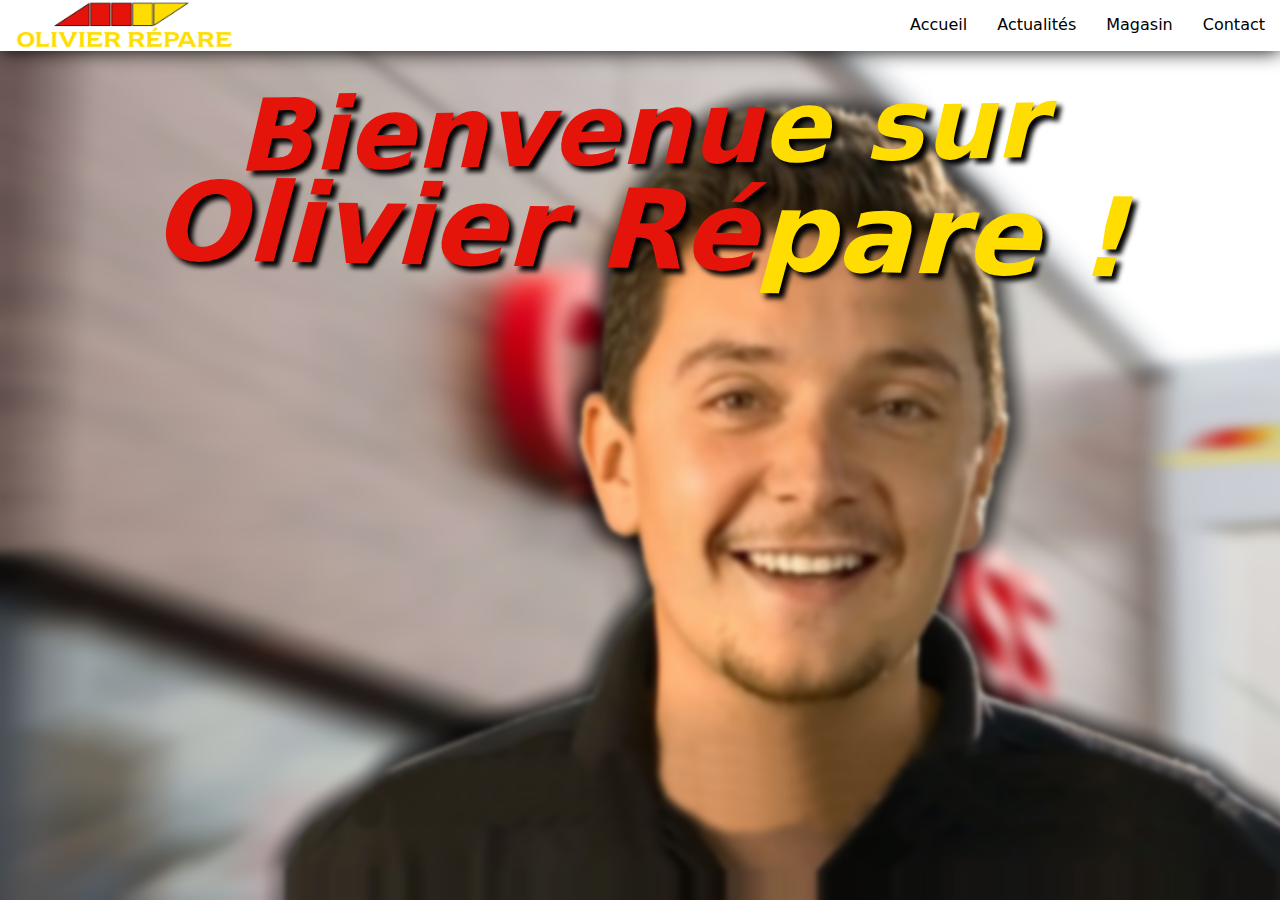
<file: index.html>
<!DOCTYPE html>

<html lang="fr">

<head>
    <script type="text/javascript" src="scripts/main.js" defer></script>

    <link rel="stylesheet" type="text/css" href="style.css">

    <link rel="apple-touch-icon" sizes="180x180" href="img/favicons/apple-touch-icon.png">
    <link rel="icon" type="image/png" sizes="32x32" href="img/favicons/favicon-32x32.png">
    <link rel="icon" type="image/png" sizes="16x16" href="img/favicons/favicon-16x16.png">
    <link rel="manifest" href="img/favicons/site.webmanifest">

    <title>
        Olivier Répare | Spécialiste de la clim' et de la résine spécial
    </title>

    <meta charset="utf-8">
    <meta name="viewport" content="width=device-width initial-scale=1.0">

    <meta name="title" content="Olivier Répare | Spécialiste de la clim' et de la résine spécial">
    <meta name="description"
        content="Olivier répare ou remplace votre clim' ou votre pare prise si l'impact est plus petit qu'une pièce de 2€ partout en France. 0€ avance de frais (franchise non comprise). Site non officiel et non affilié à Carglass !">
    <meta name="keywords" content="carglass, olivier, ytp fr">
    <meta name="language" content="FR">

    <meta property="og:title" content="🚗 Carglass Répare | Spécialiste de la clim' et de la résine spécial">
    <meta property="og:description"
        content="Olivier répare ou remplace votre clim' ou votre pare prise si l'impact est plus petit qu'une pièce de 2€ partout en France. 0€ avance de frais (franchise non comprise). Site non officiel et non affilié à Carglass !">
    <meta property="og:type" content="website">
    <meta property="og:url" content="http://olivier-repare.rf.gd">
    <meta property="og:image" content="http://olivier-repare.rf.gd/img/Background.png">
    <meta name="theme-color" content="#cf0000">

    <meta name="twitter:card" content="summary_large_image">
</head>

<body>
    <nav class="menu"></nav>

    <main>
        <h2 class="title">
            <span class="red">Bienvenu</span><span class="yellow">e sur</span>
        </h2>

        <h1 class="title"><span class="red">Olivier Ré</span><span class="yellow">pare !</span>
        </h1>
    </main>
</body>

</html>

<style>
    body {
        background-image: url("img/Background.png");
        background-repeat: no-repeat;
        background-attachment: fixed;
        background-size: cover;
        user-select: none;
        -webkit-user-select: none;
        -khtml-user-select: none;
        -moz-user-select: none;
        -ms-user-select: none;
        overflow: hidden;
    }
</style>
</file>
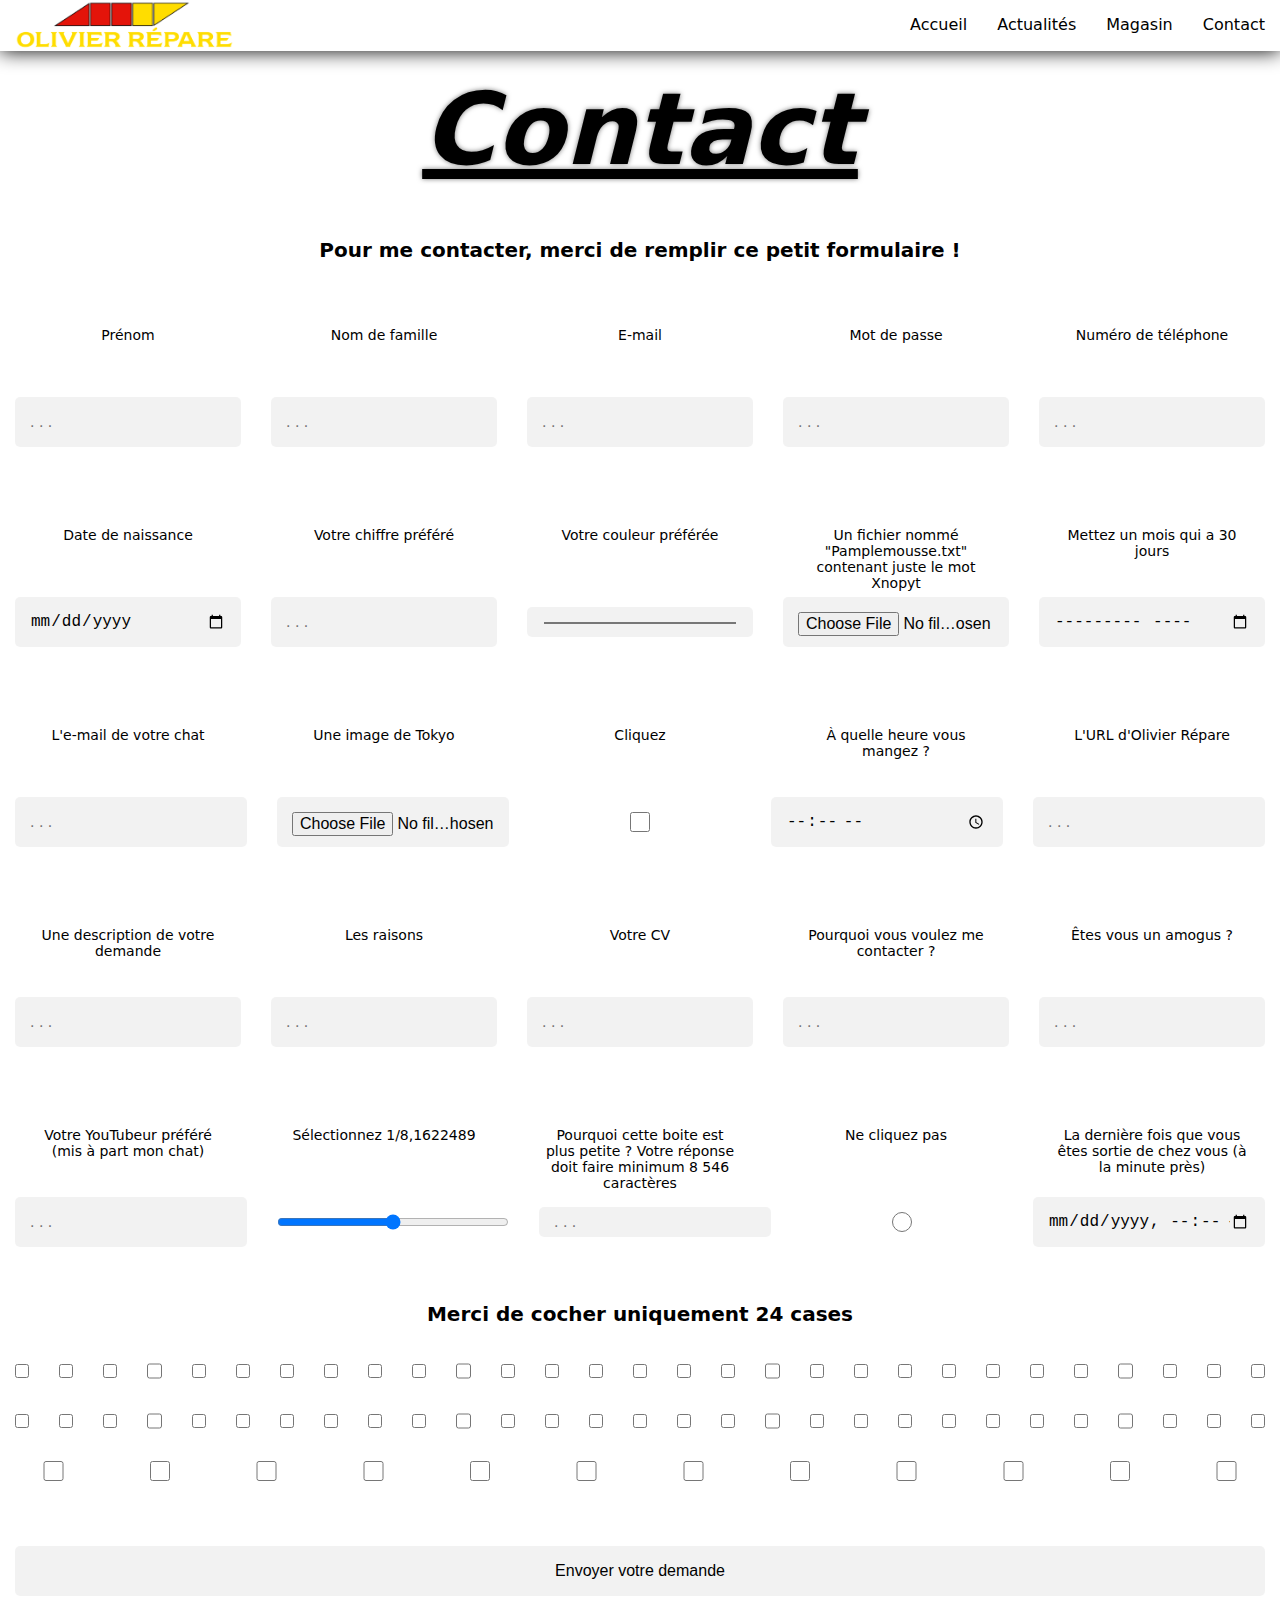
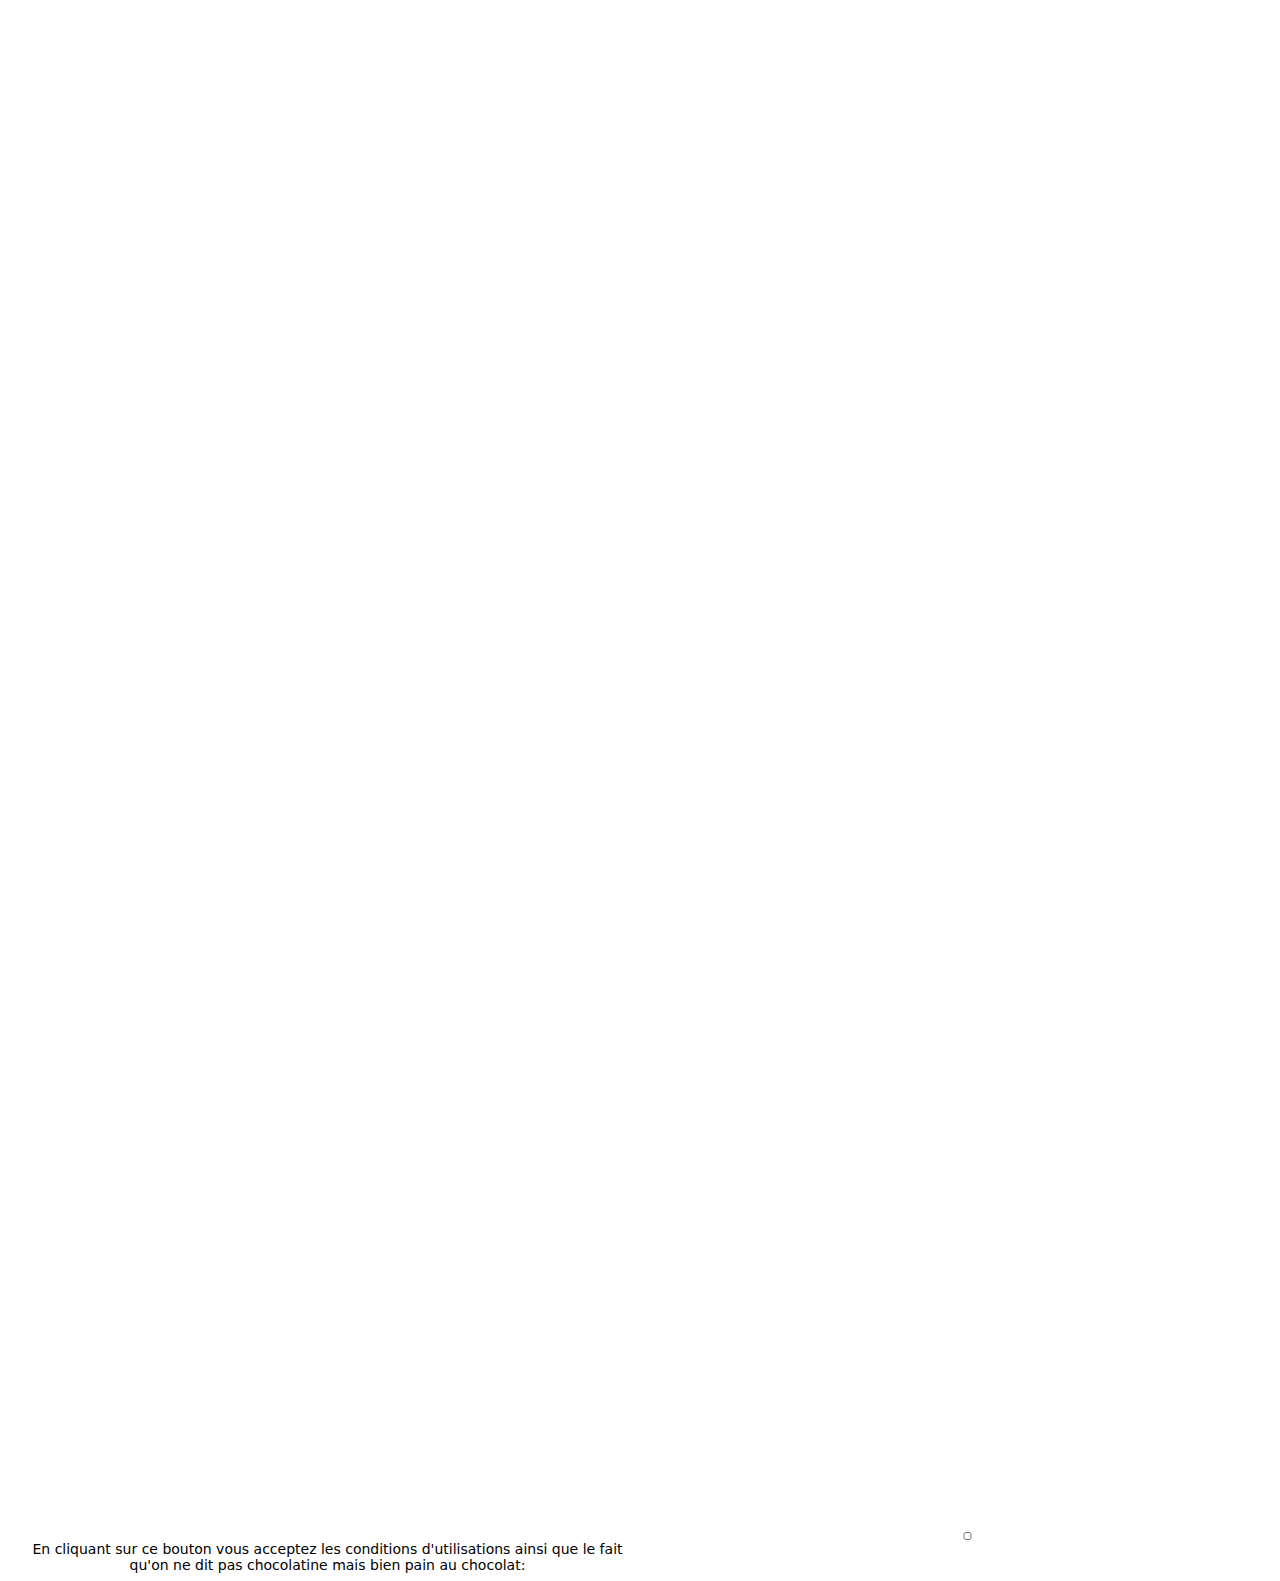
<file: Contact.html>
<!DOCTYPE html>

<html lang="fr">

<head>
    <script type="text/javascript" src="scripts/main.js" defer></script>

    <link rel="stylesheet" type="text/css" href="style.css">

    <link rel="apple-touch-icon" sizes="180x180" href="img/favicons/apple-touch-icon.png">
    <link rel="icon" type="image/png" sizes="32x32" href="img/favicons/favicon-32x32.png">
    <link rel="icon" type="image/png" sizes="16x16" href="img/favicons/favicon-16x16.png">
    <link rel="manifest" href="img/favicons/site.webmanifest">

    <title>
        Olivier Répare | Spécialiste de la clim' et de la résine spécial
    </title>

    <meta charset="utf-8">
    <meta name="viewport" content="width=device-width initial-scale=1.0">

    <meta name="title" content="Olivier Répare | Spécialiste de la clim' et de la résine spécial">
    <meta name="description"
        content="Olivier répare ou remplace votre clim' ou votre pare prise si l'impact est plus petit qu'une pièce de 2€ partout en France. 0€ avance de frais (franchise non comprise). Site non officiel et non affilié à Carglass !">
    <meta name="keywords" content="carglass, olivier, ytp fr">
    <meta name="language" content="FR">

    <meta property="og:title" content="🚗 Carglass Répare | Spécialiste de la clim' et de la résine spécial">
    <meta property="og:description"
        content="Olivier répare ou remplace votre clim' ou votre pare prise si l'impact est plus petit qu'une pièce de 2€ partout en France. 0€ avance de frais (franchise non comprise). Site non officiel et non affilié à Carglass !">
    <meta property="og:type" content="website">
    <meta property="og:url" content="http://olivier-repare.rf.gd/Contact.html">
    <meta property="og:image" content="http://olivier-repare.rf.gd/img/Background.png">
    <meta name="theme-color" content="#cf0000">

    <meta name="twitter:card" content="summary_large_image">
</head>

<body>
    <nav class="menu"></nav>
    <h2 class="title center">Contact</h2>

    <main>
        <h3 class="subtitle">Pour me contacter, merci de remplir ce petit formulaire !</h3>

        <form>
            <div class="form">
                <p>Prénom</p>
                <p>Nom de famille</p>
                <p>E-mail</p>
                <p>Mot de passe</p>
                <p>Numéro de téléphone</p>
            </div>

            <div class="form">
                <input type="text" placeholder=". . ." id="name" required>
                <input type="text" placeholder=". . ." id="surname" required>
                <input type="email" placeholder=". . ." id="email" required>
                <input type="password" placeholder=". . ." id="password" required>
                <input type="text" placeholder=". . ." id="tel" required>
            </div>

            <div class="form">
                <p>Date de naissance</p>
                <p>Votre chiffre préféré</p>
                <p>Votre couleur préférée</p>
                <p>Un fichier nommé "Pamplemousse.txt" contenant juste le mot Xnopyt</p>
                <p>Mettez un mois qui a 30 jours</p>
            </div>

            <div class="form">
                <input type="date" placeholder=". . ." id="date" required>
                <input type="number" placeholder=". . ." id="number" required>
                <input type="color" placeholder=". . ." id="color" required>
                <input type="file" placeholder=". . ." id="file" required>
                <input type="month" placeholder=". . ." id="month" required>
            </div>

            <div class="form">
                <p>L'e-mail de votre chat</p>
                <p>Une image de Tokyo</p>
                <p>Cliquez</p>
                <p>À quelle heure vous mangez ?</p>
                <p>L'URL d'Olivier Répare</p>
            </div>

            <div class="form">
                <input type="email" placeholder=". . ." id="cat-email" required>
                <input type="file" placeholder=". . ." id="file" required>
                <input type="checkbox" placeholder=". . ." required>
                <input type="time" placeholder=". . ." id="time" required>
                <input type="url" placeholder=". . ." id="url" required>
            </div>

            <div class="form">
                <p>Une description de votre demande</p>
                <p>Les raisons</p>
                <p>Votre CV</p>
                <p>Pourquoi vous voulez me contacter ?</p>
                <p>Êtes vous un amogus ?</p>
            </div>

            <div class="form">
                <input type="text" placeholder=". . ." id="description" required>
                <input type="text" placeholder=". . ." id="reasons" required>
                <input type="text" placeholder=". . ." id="cv" required>
                <input type="text" placeholder=". . ." id="why" required>
                <input type="text" placeholder=". . ." id="amogus" required>
            </div>

            <div class="form">
                <p>Votre YouTubeur préféré (mis à part mon chat)</p>
                <p>Sélectionnez 1/8,1622489</p>
                <p>Pourquoi cette boite est plus petite ? Votre réponse doit faire minimum 8 546 caractères</p>
                <p>Ne cliquez pas</p>
                <p>La dernière fois que vous êtes sortie de chez vous (à la minute près)</p>
            </div>

            <div class="form">
                <input type="text" placeholder=". . ." id="yt" required>
                <input type="range" placeholder=". . ." id="range" required>
                <input type="search" placeholder=". . ." id="small" required>
                <input type="radio" placeholder=". . ." id="click">
                <input type="datetime-local" placeholder=". . ." id="datetime-local" required>
            </div>


            <h3 class="subtitle">Merci de cocher uniquement 24 cases</h3>

            <div class="form checkboxes">
                <input type="checkbox">
                <input type="checkbox">
                <input type="checkbox">
                <input type="checkbox" required>
                <input type="checkbox">
                <input type="checkbox">
                <input type="checkbox">
                <input type="checkbox">
                <input type="checkbox">
                <input type="checkbox">
                <input type="checkbox">
                <input type="checkbox">
                <input type="checkbox">
                <input type="checkbox">
                <input type="checkbox">
                <input type="checkbox">
                <input type="checkbox">
                <input type="checkbox">
                <input type="checkbox">
                <input type="checkbox">
                <input type="checkbox">
                <input type="checkbox">
                <input type="checkbox">
                <input type="checkbox" required>
                <input type="checkbox">
                <input type="checkbox">
                <input type="checkbox">
                <input type="checkbox">
                <input type="checkbox">
                <input type="checkbox">
                <input type="checkbox" required>
                <input type="checkbox">
                <input type="checkbox">
                <input type="checkbox">
                <input type="checkbox">
                <input type="checkbox" required>
                <input type="checkbox">
                <input type="checkbox">
                <input type="checkbox">
                <input type="checkbox">
                <input type="checkbox" required>
                <input type="checkbox">
                <input type="checkbox">
                <input type="checkbox">
                <input type="checkbox">
                <input type="checkbox" required>
                <input type="checkbox">
                <input type="checkbox">
                <input type="checkbox" required>
                <input type="checkbox">
                <input type="checkbox">
                <input type="checkbox">
                <input type="checkbox" required>
                <input type="checkbox">
                <input type="checkbox">
                <input type="checkbox">
                <input type="checkbox">
                <input type="checkbox">
                <input type="checkbox" required>
                <input type="checkbox" required>
                <input type="checkbox">
                <input type="checkbox">
                <input type="checkbox">
                <input type="checkbox" required>
                <input type="checkbox">
                <input type="checkbox">
                <input type="checkbox">
                <input type="checkbox" required>
                <input type="checkbox">
                <input type="checkbox" required>
            </div>

            <div class="form final">
                <input type="submit" value="Envoyer votre demande" onclick="verify(); window.location.href='https://www.footballbootsdb.com/lineup/?name=Anti-Carla&players=77857-76806-78121-75798-77317-77648-76679-75809-11-78643-77730&lineup=4-2-3-1&style=Default';">
            </div>

            <div class="form">
                <p>En cliquant sur ce bouton vous acceptez les conditions d'utilisations ainsi que le fait qu'on ne dit
                    pas chocolatine mais bien pain au chocolat:</p>
                <input type="checkbox" required>
            </div>
        </form>
    </main>
</body>

</html>

<script>
    const firstName = document.getElementById("name");
    const surname = document.getElementById("surname");
    const email = document.getElementById("email");
    const password = document.getElementById("password");
    const tel = document.getElementById("tel");

    function verify() {
        //J'ai eu la flemme de finir ça désolé :,) x)
        /*if (firstName.value !== "Jimmy" && firstName.value !== "Olivier" && firstName.value !== "" && firstName.value !== "8" && firstName.value !== "amogus" && firstName.value.length === 14) {
            if (surname.value === "-") {
                if (String(email.value).includes("∛")) {
                    if (password.value.length >= 88) {
                        if (isNaN(tel.value)) {
                            alert('Désolé mais les demandes sont un suspent, merci de patienter et nous nous excusons de la gêne occasionnée !');
                        } else {
                            alert("Merci de mettre votre numéro de téléphone correctement !");
                        }
                    } else {
                        alert("Merci de mettre votre mot de passe correctement !");
                    }
                } else {
                    alert("Merci de mettre votre e-mail correctement !");
                }
            } else {
                alert("Merci de mettre votre nom de famille correctement !");
            }
        } else {
            alert("Merci de mettre votre prénom correctement !");
        }*/
    }
</script>
</file>
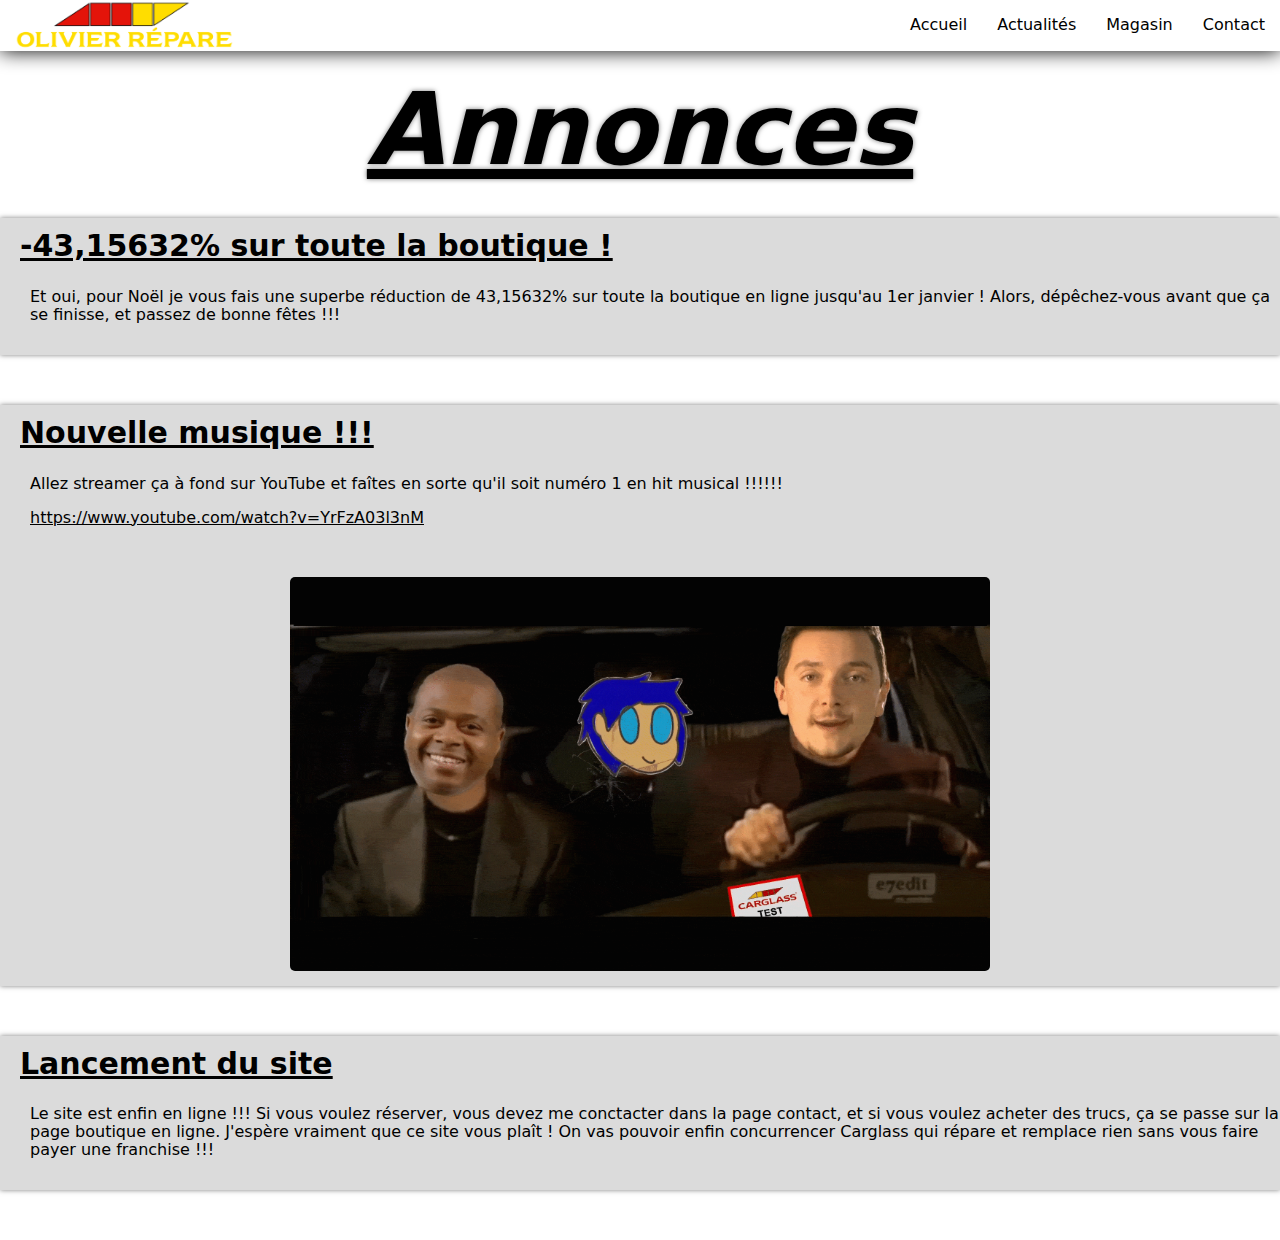
<file: News.html>
<!DOCTYPE html>

<html lang="fr">

<head>
    <script type="text/javascript" src="scripts/main.js" defer></script>

    <link rel="stylesheet" type="text/css" href="style.css">

    <link rel="apple-touch-icon" sizes="180x180" href="img/favicons/apple-touch-icon.png">
    <link rel="icon" type="image/png" sizes="32x32" href="img/favicons/favicon-32x32.png">
    <link rel="icon" type="image/png" sizes="16x16" href="img/favicons/favicon-16x16.png">
    <link rel="manifest" href="img/favicons/site.webmanifest">

    <title>
        Olivier Répare | Spécialiste de la clim' et de la résine spécial
    </title>

    <meta charset="utf-8">
    <meta name="viewport" content="width=device-width initial-scale=1.0">

    <meta name="title" content="Olivier Répare | Spécialiste de la clim' et de la résine spécial">
    <meta name="description"
        content="Olivier répare ou remplace votre clim' ou votre pare prise si l'impact est plus petit qu'une pièce de 2€ partout en France. 0€ avance de frais (franchise non comprise). Site non officiel et non affilié à Carglass !">
    <meta name="keywords" content="carglass, olivier, ytp fr">
    <meta name="language" content="FR">

    <meta property="og:title" content="🚗 Carglass Répare | Spécialiste de la clim' et de la résine spécial">
    <meta property="og:description"
        content="Olivier répare ou remplace votre clim' ou votre pare prise si l'impact est plus petit qu'une pièce de 2€ partout en France. 0€ avance de frais (franchise non comprise). Site non officiel et non affilié à Carglass !">
    <meta property="og:type" content="website">
    <meta property="og:url" content="http://olivier-repare.rf.gd/News.html">
    <meta property="og:image" content="http://olivier-repare.rf.gd/img/Background.png">
    <meta name="theme-color" content="#cf0000">

    <meta name="twitter:card" content="summary_large_image">
</head>

<body>
    <nav class="menu"></nav>

    <h2 class="title center">Annonces</h2>

    <main>
        <div class="box">
            <h2><u>-43,15632% sur toute la boutique !</u></h2>
            <p>Et oui, pour Noël je vous fais une superbe réduction de 43,15632% sur toute la boutique en ligne jusqu'au
                1er janvier ! Alors, dépêchez-vous avant que ça se finisse, et passez de bonne fêtes !!!</p>
        </div>

        <div class="box">
            <h2><u>Nouvelle musique !!!</u></h2>
            <p>Allez streamer ça à fond sur YouTube et faîtes en sorte qu'il soit numéro 1 en hit musical !!!!!!
            </p>
            <p><a href="https://www.youtube.com/watch?v=YrFzA03l3nM"
                    target="_blank">https://www.youtube.com/watch?v=YrFzA03l3nM</a>
            </p>
            <img src="img/WhatIsLove.gif" class="gif" draggable="false">
        </div>

        <div class="box">
            <h2><u>Lancement du site</u></h2>
            <p>Le site est enfin en ligne !!! Si vous voulez réserver, vous devez me conctacter dans la page
                contact, et si vous voulez acheter des trucs, ça se passe sur la page boutique en ligne. J'espère
                vraiment que ce site vous plaît ! On vas pouvoir enfin concurrencer Carglass qui répare et remplace
                rien sans vous faire payer une franchise !!!</p>
        </div>
    </main>
</body>

</html>
</file>
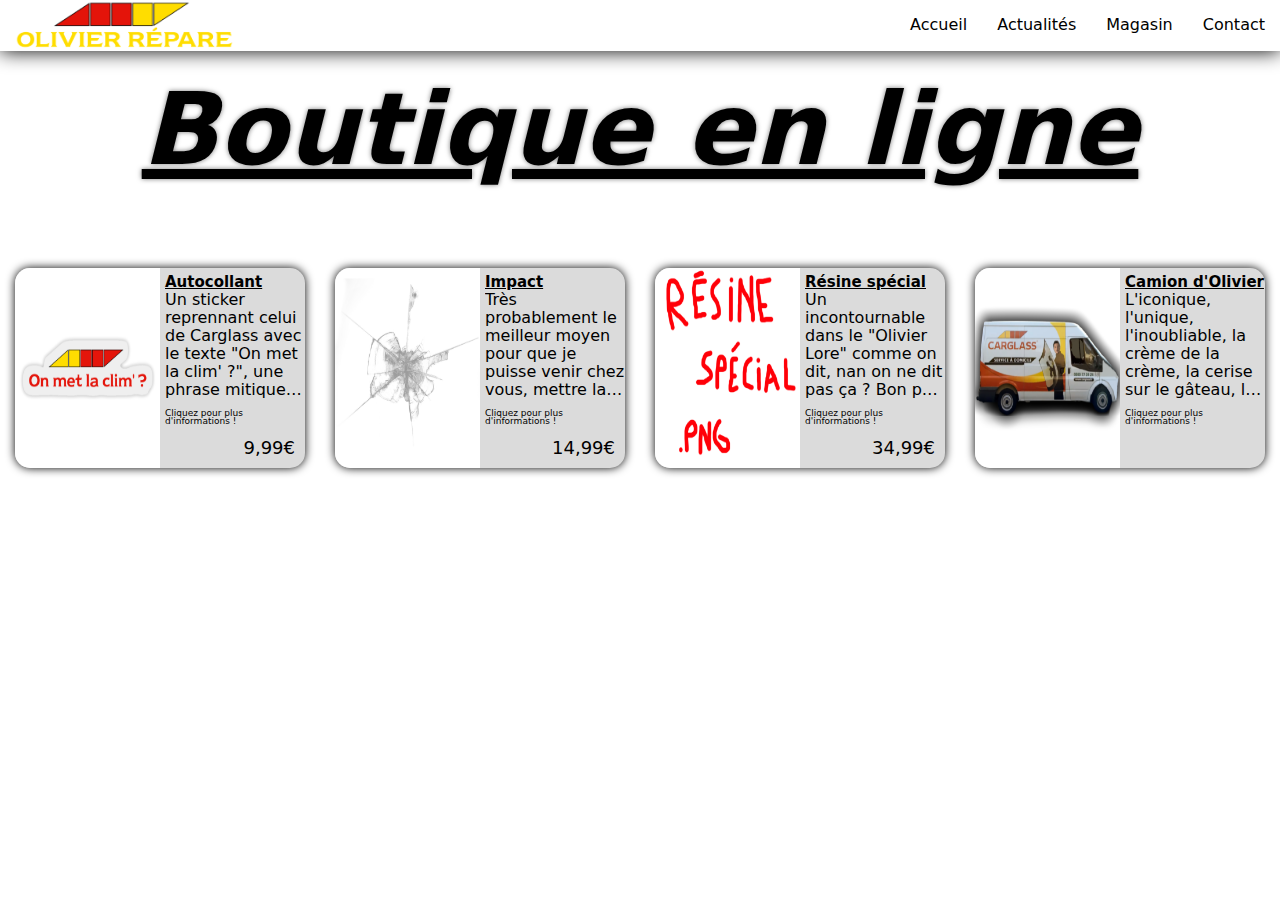
<file: Shop.html>
<!DOCTYPE html>

<html lang="fr">

<head>
    <script type="text/javascript" src="scripts/main.js" defer></script>
    <script type="text/javascript" src="scripts/shop.js" defer></script>

    <link rel="stylesheet" type="text/css" href="style.css">

    <link rel="apple-touch-icon" sizes="180x180" href="img/favicons/apple-touch-icon.png">
    <link rel="icon" type="image/png" sizes="32x32" href="img/favicons/favicon-32x32.png">
    <link rel="icon" type="image/png" sizes="16x16" href="img/favicons/favicon-16x16.png">
    <link rel="manifest" href="img/favicons/site.webmanifest">

    <title>
        Olivier Répare | Spécialiste de la clim' et de la résine spécial
    </title>

    <meta charset="utf-8">
    <meta name="viewport" content="width=device-width initial-scale=1.0">

    <meta name="title" content="Olivier Répare | Spécialiste de la clim' et de la résine spécial">
    <meta name="description"
        content="Olivier répare ou remplace votre clim' ou votre pare prise si l'impact est plus petit qu'une pièce de 2€ partout en France. 0€ avance de frais (franchise non comprise). Site non officiel et non affilié à Carglass !">
    <meta name="keywords" content="carglass, olivier, ytp fr">
    <meta name="language" content="FR">

    <meta property="og:title" content="🚗 Carglass Répare | Spécialiste de la clim' et de la résine spécial">
    <meta property="og:description"
        content="Olivier répare ou remplace votre clim' ou votre pare prise si l'impact est plus petit qu'une pièce de 2€ partout en France. 0€ avance de frais (franchise non comprise). Site non officiel et non affilié à Carglass !">
    <meta property="og:type" content="website">
    <meta property="og:url" content="http://olivier-repare.rf.gd/Shop.html">
    <meta property="og:image" content="http://olivier-repare.rf.gd/img/Background.png">
    <meta name="theme-color" content="#cf0000">

    <meta name="twitter:card" content="summary_large_image">
</head>

<body>
    <nav class="menu"></nav>

    <h2 class="titleShop center">Boutique en ligne</h2>

    <main>
        <div class="popup" id="popup">
            <span onclick="closeProduct();" class="x">⨉</span>
            <img id="img" draggable="false">
            <h2 id="title"></h2>
            <p id="description"></p>
            <p id="price"></p>
            <input type="number" id="input" min="1" max="999" value="1">
            <input type="button" class="purchase"
                onclick="alert('Nous somme désolé mais enfaîte on a la flemme de pousser la blague plus loin pour cette page, voilà voilà')"
                value="Acheter !">
        </div>

        <div class="container">
            <div onclick="viewProduct('Autocollant &#34;On Met La Clim\' ?&#34;', 'img/Sticker.png', 9.99, 0);"
                class="product">
                <img src="img/Sticker.png" draggable="false">
                <h3>Autocollant</h3>
                <p><span class="description">Un sticker reprennant celui de Carglass avec le texte "On met la clim' ?",
                        une phrase mitique d'Olivier, prononcée à partir de la 9ème seconde de la publicité originale.
                        Il n'en existe actuellement que 154 215 120 exemplaires, et après cela il n'y en aura plus car
                        flemme d'en faire plus. Meilleur qualité d'impression, mais une fois collé, c'est finito et on
                        ne peut plus le décoler sans perdre sa qualité de colle.</span></p>
                <span class="moreInfos">Cliquez pour plus d'informations !</span>
                <span class="price">9,99€</span>
            </div>

            <div onclick="viewProduct('Un impact sur votre pare-prise', 'img/Impact.png', 14.99, 1);" class="product">
                <img src="img/Impact.png" draggable="false">
                <h3>Impact</h3>
                <p><span class="description">Très probablement le meilleur moyen pour que je puisse venir chez vous,
                        mettre la clim', puis réparer votre pare-brise sans franchise ! Enfin, tant que l'impact est
                        plus petit qu'une pièce de 2 euros, et que vous avez l'assurance brise-glace, sinon ça ne va
                        pas aller ! Si vous voulez le Frédo de Carglass, vous verrez avec lui.</span></p>
                <span class="moreInfos">Cliquez pour plus d'informations !</span>
                <span class="price">14,99€</span>
            </div>

            <div onclick="viewProduct('Résine spécial', 'img/Résine.png', 34.99, 2);" class="product">
                <img src="img/Résine.png" draggable="false">
                <h3>Résine spécial</h3>
                <p><span class="description">Un incontournable dans le "Olivier Lore" comme on dit, nan on ne dit pas ça
                        ? Bon pas grave, tout ce que je peux dire c'est que c'est une réplique exacte utilisée dans la
                        publicité, et grâce à elle, vous pourrez faire l'Olivier de chez Carglass, chez vous !</span>
                </p>
                <span class="moreInfos">Cliquez pour plus d'informations !</span>
                <span class="price">34,99€</span>
            </div>

            <div onclick="viewProduct('Camion d\'Olivier', 'img/Camion.png', 9999999.99, 3);" class="product">
                <img src="img/Camion.png" draggable="false">
                <h3>Camion d'Olivier</h3>
                <p><span class="description">L'iconique, l'unique, l'inoubliable, la crème de la crème, la cerise sur le
                        gâteau, le camion officiel d'Olivier !!! Uniquement les vrais fans le veulent, et c'est pour ça
                        qu'il est à un prix vraiment très raisonnable pour sa qualité, son histoire et sa rareté.
                    </span></p>
                <span class="moreInfos">Cliquez pour plus d'informations !</span>
                <span class="price">9 999 999,99€</span>
            </div>
        </div>
    </main>
</body>

</html>
</file>
<file: style.css>
body {
    padding: 0;
    margin: 0;
    background-color: white;
    font-family: system-ui, -apple-system, BlinkMacSystemFont, 'Segoe UI', Roboto, Oxygen, Ubuntu, Cantarell, 'Open Sans', 'Helvetica Neue', sans-serif;
    word-wrap: break-all;
    overflow-wrap: break-all;
    white-space: none;
}

a {
    color: black;
    text-decoration: underline;
}

:focus {
    outline: 2px rgba(255, 255, 255, 0.300) solid;
    border-radius: 5px;
    box-shadow: 0px 0px 5px 1px rgba(0, 0, 0, 0.500);
}

img,
.x {
    user-select: none;
    -webkit-user-select: none;
    -khtml-user-select: none;
    -moz-user-select: none;
    -ms-user-select: none;
}

.menu {
    height: 51px;
    background-color: white;
    box-shadow: 0px 0px 20px black;
}

.logo {
    width: auto;
    height: 51px;
    margin-left: 15px;
}

.menu a {
    padding: 15px;
    margin-top: -0.5px;
    color: black;
    text-decoration: none;
    float: right;
    user-select: none;
    -webkit-user-select: none;
    -khtml-user-select: none;
    -moz-user-select: none;
    -ms-user-select: none;

    transition-property: background-color, box-shadow, border-radius;
    -o-transition-property: background-color, box-shadow, border-radius;
    -moz-transition-property: background-color, box-shadow, border-radius;
    -webkit-transition-property: background-color, box-shadow, border-radius;
    -ms-transition-property: background-color, box-shadow, border-radius;

    transition-duration: 0.5s;
    -o-transition-dur-webkit-transition-duration: 0.5s;
    -moz-transition-dur-webkit-transition-duration: 0.5s;
    -webkit-transition-duration: 0.5s;
    -ms-transition-duration: 0.5s;

    transition-timing-function: ease-out;
    -o-transition-timing-function: ease-out;
    -moz-transition-timing-function: ease-out;
    -webkit-transition-timing-function: ease-out;
    -ms-transition-timing-function: ease-out;
}

.menu a:hover {
    background-color: rgb(201, 201, 201);
    border-radius: 12px;
}

.titleShop.center,
.title.center {
    margin-bottom: -70px;
    text-decoration: underline;
    text-shadow: 0px 0px 5px rgb(121, 121, 121);
    rotate: 0deg;
}


/* Accueil */

.titleShop,
.title {
    margin-top: 20px;
    text-align: center;
    font-style: italic;
    font-size: 100px;
    text-shadow: 5px 5px 5px black;
    rotate: -1deg;
}

.title:last-child {
    margin-top: -105px;
    font-size: 110px;
    rotate: 1deg;
}

.red {
    color: #e4140a;
}

.yellow {
    color: #ffdd00;
}


/* News */

.box:first-child {
    margin-top: 100px;
}

.box {
    margin-top: 50px;
    padding-bottom: 15px;
    background-color: #dbdbdb;
    box-shadow: 0px 0px 5px rgba(0, 0, 0, 0.500);
}

.box:last-child {
    margin-bottom: 50px;
}

.box h2 {
    padding-top: 10px;
    margin-left: 20px;
    font-size: 30px;
}

.box p {
    margin-left: 30px;
    line-height: 18px;
}

.gif {
    width: 700px;
    height: auto;
    display: block;
    margin: 0 auto;
    margin-top: 50px;
    border-radius: 5px;
}


/* Shop */

.container {
    width: fit-content;
    display: flex;
    justify-content: center;
    align-items: center;
    flex-wrap: wrap;
    overflow: hidden;
}

.product {
    width: 500px;
    height: 200px;
    margin: 15px;
    margin-top: 150px;
    background-color: #dbdbdb;
    border-radius: 15px;
    box-shadow: 0px 0px 10px black;
    flex: 1;

    transition-property: rotate;
    -o-transition-property: rotate;
    -moz-transition-property: rotate;
    -webkit-transition-property: rotate;
    -ms-transition-property: rotate;

    transition-duration: 0.3s;
    -o-transition-dur-webkit-transition-duration: 0.3s;
    -moz-transition-dur-webkit-transition-duration: 0.3s;
    -webkit-transition-duration: 0.3s;
    -ms-transition-duration: 0.3s;

    transition-timing-function: ease-out;
    -o-transition-timing-function: ease-out;
    -moz-transition-timing-function: ease-out;
    -webkit-transition-timing-function: ease-out;
    -ms-transition-timing-function: ease-out;
}

.product:hover {
    rotate: 2deg;
}

.product img {
    width: 50%;
    height: 100%;
    margin-right: 5px;
    float: left;
    border-top-left-radius: 15px;
    border-bottom-left-radius: 15px;
}

.product h3 {
    margin-top: 5px;
    text-decoration: underline;
    font-size: 15px;
}

.product p {
    display: flex;
    margin-top: -15px;
    margin-bottom: -5px;
}

.description {
    max-width: 200px;
    display: -webkit-box;
    -webkit-line-clamp: 6;
    -webkit-box-orient: vertical;
    overflow: hidden;
    float: right;
    line-height: 18px;
}

.moreInfos {
    display: block;
    margin-top: 15px;
    font-size: 9px;
    line-height: 8px;
}

.price {
    margin-top: 12px;
    margin-right: 10px;
    font-size: 18px;
    float: right;
}

.popup {
    height: 500px;
    display: none;
    margin-top: 80px;
    margin-left: 15px;
    margin-right: 15px;
    background-color: rgb(235, 235, 235);
    box-shadow: 0px 0px 10px black;
    border-radius: 15px;
}

.x {
    margin-right: 10px;
    font-size: 30px;
    float: right;

    transition-property: rotate;
    -o-transition-property: rotate;
    -moz-transition-property: rotate;
    -webkit-transition-property: rotate;
    -ms-transition-property: rotate;

    transition-duration: 0.3s;
    -o-transition-dur-webkit-transition-duration: 0.3s;
    -moz-transition-dur-webkit-transition-duration: 0.3s;
    -webkit-transition-duration: 0.3s;
    -ms-transition-duration: 0.3s;

    transition-timing-function: ease-out;
    -o-transition-timing-function: ease-out;
    -moz-transition-timing-function: ease-out;
    -webkit-transition-timing-function: ease-out;
    -ms-transition-timing-function: ease-out;
}

.x:hover {
    rotate: 90deg;
}

.popup img {
    width: 500px;
    margin-right: 15px;
    border-top-left-radius: 15px;
    border-bottom-left-radius: 15px;
    float: left;
}

.popup h2 {
    text-align: center;
    text-decoration: underline;
}

#description {
    margin-top: 15px;
    margin-right: 15px;
    font-size: 20px;
}

#price {
    margin-top: 100px;
    margin-bottom: 30px;
    font-size: 80px;
}

#input {
    width: 80px;
    height: 50px;
    padding: 30px;
    margin-top: -100px;
    margin-right: 50px;
    color: white;
    text-shadow: 0px 0px 5px black;
    background-color: rgba(72, 72, 72, 0.5);
    font-size: 40px;
    border: none;
    border-radius: 15px;
    float: right;
    -webkit-appearance: none;
    -moz-appearance: textfield;
}

.purchase {
    width: auto;
    height: 65px;
    padding: 15px;
    margin-top: -25px;
    color: white;
    text-shadow: 0px 0px 5px black;
    background-color: rgba(72, 72, 72, 0.5);
    font-size: 25px;
    border: none;
    border-radius: 15px;
}


/* Contact */

.subtitle {
    margin-top: 40px;
    text-align: center;
    font-size: 20px;
}

.subtitle:first-child {
    margin-top: 120px;
}

.form {
    display: flex;
    justify-content: center;
    align-items: center;
    flex-wrap: wrap;
    margin-top: 35px;
    margin-bottom: 20px;
    text-align: center;
}

.form.checkboxes {
    margin-top: 10px;
}

.form input {
    font-size: 16px !important;
}

.form input,
.form p {
    width: 50px;
    height: 20px;
    margin: 15px;
    padding: 15px;
    background-color: rgba(0, 0, 0, 0.050);
    border: none;
    border-radius: 5px;
    flex: 1;
}

.form p {
    background-color: unset;
    margin-bottom: -15px;
    font-size: 14px;
}

.form.final input {
    height: 50px;
}

.form:last-child {
    margin-top: 1500px;
    font-size: 8px;
}

.form:last-child input {
    width: 8px;
    height: 8px;
}
</file>
